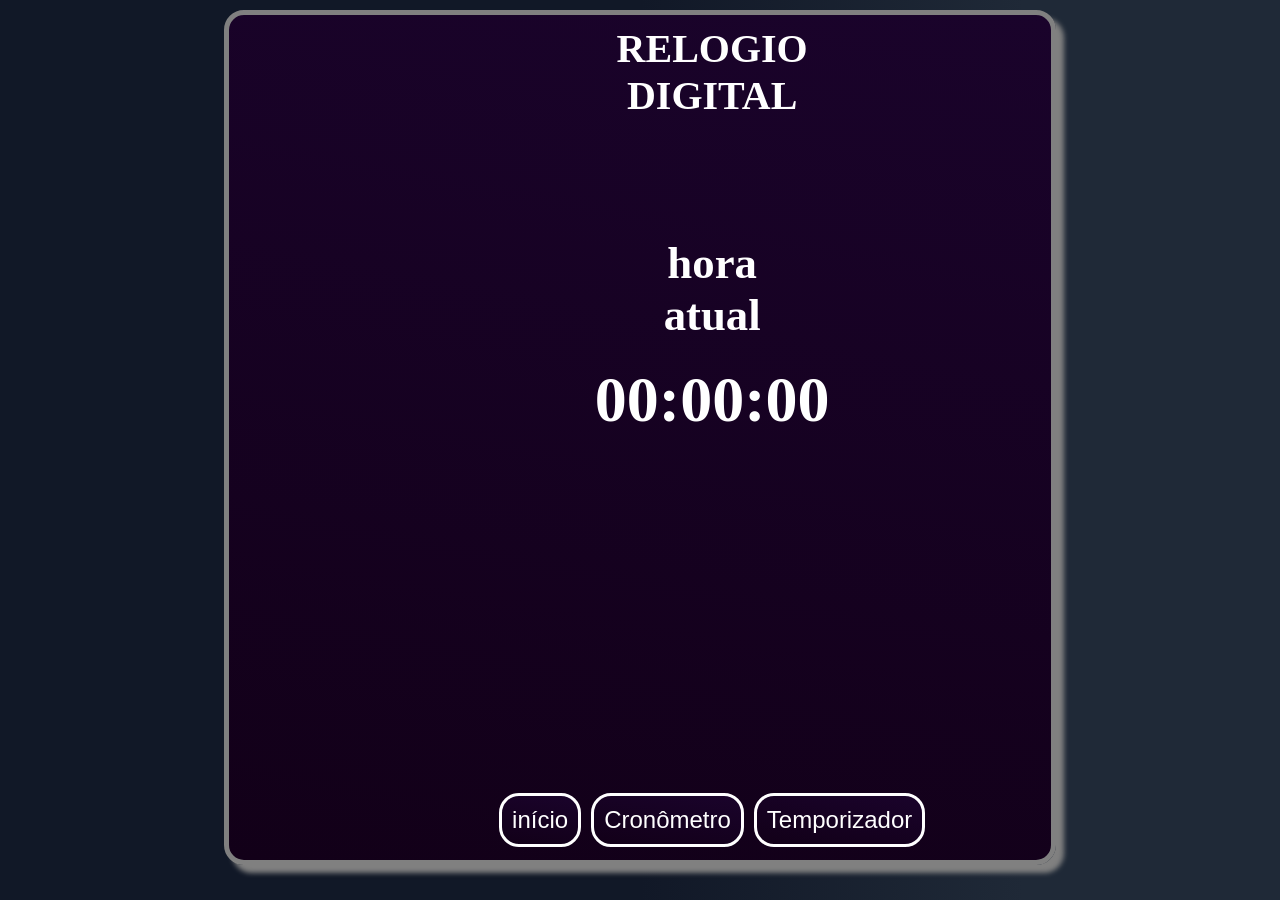
<file: index.html>
<!DOCTYPE html>
<html lang="pt-br">
<head>
    <meta charset="UTF-8">
    <meta name="viewport" content="width=device-width, initial-scale=1.0">
    <link rel="stylesheet" href="style.css">
    <title>RELOGIO DIGITAL</title>
</head>
<body>
    <div class="conteiner">
        <h1 class="titulo">RELOGIO DIGITAL</h1>

        <h2>hora atual</h2>

        <h1 class="tempo">00:00:00</h1>

            <div class="conteiner-voltas">
            </div>
        
        <div class="butoes">
            <button id="butao-inicio">início</button>
            <button id="butao-cronometro">Cronômetro</button>
            <button id="butao-temporizador">Temporizador</button>
        </div>
        
        <div class="butoes_cronometro">
            <button id="iniciar-cronometro">iniciar</button>
            <button id="para-cronometro">para</button>
        </div>
            <button id="restaurar-cronometro">Restaurar</button>
            <button id="contar-volta-cronometro">volta</button>
            
            <div class="inputs-temporizador">
                <input type="number" id="hora-temporizador" max="99" placeholder="00">
                <input type="number" id="minuto-temporizador" max="59" placeholder="00">
                <input type="text" id="segundo-temporizador" maxlength="2" placeholder="00">
            </div>
            
            <button id="iniciar-temporizador">iniciar</button>
            <button id="para-temporizador">Para</button>
            <button id="restaurar-temporizador">Restaurar</button>
            <button id="continuar-temporizador">continuar</button>

    </div>

    <script src="srcipt.js"></script>
</body>
</html>
</file>
<file: style.css>
*{
    margin: 0;
    padding: 0;
    box-sizing: border-box;
}

.conteiner{
    border: solid 5px gray;
    box-shadow: 8px 8px 5px gray; 
    border-radius: 20px;
    
    height: 95vh;
    width: 40%;
    
    display: grid;
    grid-template: repeat(7,1fr) 100px /  100px 100px 100px repeat(6,1fr);
    margin: auto;
    gap: 5px;
    text-align: center;
    background: linear-gradient(
        190deg,
        #1A032B 0%,
        #120018 100%
    
    );
    font-size: 1.7rem;
    

}

.butoes{
    margin-bottom: 10px;
    display: flex;
    gap: 10px;
    justify-content: center;
    grid-area: 8/-6 / 9/7;
    
}

.conteiner h1.tempo{ 
    font-size: 4rem;
    display: flex;
    justify-content: center;
    align-items: center;

    color: white;
    grid-area: 4/5 / 5/7;
}

h2{
    font-size: 2.8rem;
    display: flex;
    justify-content: center;
    align-items: center;
    color: white;
    grid-area: 3/5 / 3/7;
}

button{  
    color: white;
    border: solid;
    padding: 40px;
    display: flex;
    justify-content: center;
    align-items: center;
    border-radius: 20px;
    font-size: 1.5rem;
    background: linear-gradient(
        190deg,
        #1A032B 0%,
        #120018 100%
    
    );
}

body{
    background: linear-gradient(
    90deg,
    #111827 50%,
    #1F2937 80%
    );
}

.butoes_cronometro{
    display: flex;
    justify-content: center;
    align-items: center;
    gap: 20px;
    grid-area: 6/5 / 7/7;
}

#iniciar-cronometro{
    display: none;
    padding: 20px;
    
}

#para-cronometro{
    display: none;
    padding: 20px;
}

#restaurar-cronometro{
    display: none;
    margin: auto;
    padding: 20px;
    grid-area: 7/6 / 8/7;
}

.conteiner h1.titulo{
    color: white;
    grid-area: 1/4 / 2/8;
    font-size: 2.5rem;
    margin-top: 10px;
}

#contar-volta-cronometro{
    grid-area: 7/5 / 8/5;
    margin: auto;
    padding: 20px;
    display: none;
}

.conteiner-voltas{
    grid-area: 2/1 / 5/4;
    color: white;
    overflow-y: auto;
    width: 100%;
}

p{
    border: solid gray;
    margin-bottom: 20px;
    border-radius: 20px;
}

.inputs-temporizador{
    display: none;
    grid-area: 4/4 / 5/8;
    margin: auto;

}

input{
    border-radius: 20px;
    width: 7rem;
    padding: 20px 10px 20px 10px;
    font-size: 4rem;
    color: white;
    background: linear-gradient(
        190deg,
        #1A032B 0%,
        #120018 100%
    
    );
}

input::placeholder{
    font-size: 4rem;
    text-align: center;
    color: white;
}

#para-temporizador{
    display: none;
    grid-area: 6/6 / 7/7;
    margin: auto;
    padding: 20px;
}

#iniciar-temporizador{
    display: none;
    grid-area: 6/5 / 7/6;
    margin: auto;
    padding: 20px;
}

#restaurar-temporizador{
    display: none;
    grid-area: 7/5 / 7/6;
    margin: auto;
    padding: 20px;
}

#continuar-temporizador{
    display: none;
    grid-area: 6/5 / 7/6;
    margin: auto;
    padding: 20px;
}

@media (max-width:1980px){
    .conteiner{
        margin-top: 10px;
        width: 65%;
        grid-template: repeat(7,1fr) 70px /  100px 100px 100px repeat(6,1fr);
    }
    
    button{
        margin: auto;
        padding: 10px;
    }

    input{
        padding: 5px 10px 5px 10px;
    }
    
}

@media (max-width:1024px){
    .conteiner{
        width: 95%;
        margin-top: 10px;
    }

    .conteiner h1.titulo{
        font-size: 2rem;
        grid-area: 1/4 / 2/8;

    }
}

@media (max-width:768px){
    .conteiner{
        width: 100%;
    }
    
    .butoes{
        grid-area: 8/4 / 9/6;
    }

    .conteiner h1.tempo{
        grid-area: 4/3 / 5/7;
        font-size: 3rem;
        margin: auto;
        padding: 0;
    }

    .conteiner h1.titulo{
        grid-area: 1/3 / 2/7;
    }

    .butoes_cronometro{
        grid-area: 6/3 / 7/7;
        margin: auto;
    }
    
    button#iniciar-cronometro{
        margin: auto;
        padding: 15px;
    }

    button#para-cronometro{
        margin: auto;
        padding: 15px;
    }

    #restaurar-cronometro{
        grid-area: 7/3 / 8/4 ;
        margin: auto;
        padding: 10px;
        font-size: 1rem;
    }

    #contar-volta-cronometro{
        margin: auto;
        padding: 10px;
    }

    .inputs-temporizador{
        grid-area: 4/3 / 5/6;
    }

    #iniciar-temporizador{
        grid-area: 6/3 / 7/6;
        margin: auto;
        font-size: 1.3rem;
        padding: 15px;
    }

    #para-temporizador{
        grid-area: 6/4 / 7/7;
        font-size: 1.3rem;
        margin: auto;
        padding: 15px;
    }

    .conteiner-voltas{
        grid-area: 2/1 / 6/3;
    }

    p{
        font-size: 1rem;
    }

    h2{
        grid-area: 3/3 / 4/7;
    }
    
    #restaurar-temporizador{
        margin: auto;
        padding: 10px;
        font-size: 1.3rem;
    }

    #continuar-temporizador{
        margin: auto;
        padding: 10px;
        font-size: 1.5rem;
        grid-area: 6/3 / 7/4;
    }
}

@media (max-width:500px){
     .conteiner{
        width: 100%;
        height: 100vh;
        grid-template: repeat(6,1fr) 70px / repeat(8,1fr);
    }

    .butoes{
        grid-area: 9/2 / 10/-2;
    }

    button{
        padding: 10px;
        font-size: 1rem;
    }

    .conteiner h1.tempo{
        font-size: 3.5rem;
    }

    .inputs-temporizador{
        grid-area: 4/3 / 5/7;
    }

    input{
        width: 100%;
        font-size: 2rem;
    }

    input::placeholder{
        font-size: 2rem;
    }

    #iniciar-temporizador{
        grid-area: 6/3 / 7/4;
        padding: 10px;
    }
    
    #para-temporizador{
        padding: 10px;
    }

    #restaurar-temporizador{
        padding: 10px;
        font-size: 1rem;
    }

    #continuar-temporizador{
        padding: 10px;
        font-size: 1.2rem;
    }

}

@media (max-width:375px){
    .conteiner h1.tempo{
        grid-area: 4/2 / 5/8;
    }

    .conteiner-voltas{
        grid-area: 2/1 / 4/4;
    }
}
</file>
<file: relogio.css>
*{
    margin: 0;
    padding: 0;
    box-sizing: border-box;
}

.conteiner{
    border: solid 5px gray;
    box-shadow: 8px 8px 5px gray; 
    border-radius: 20px;
    
    height: 95vh;
    width: 40%;
    
    display: grid;
    grid-template: repeat(7,1fr) 100px /  100px 100px 100px repeat(6,1fr);
    margin: auto;
    gap: 5px;
    text-align: center;
    background: linear-gradient(
        190deg,
        #1A032B 0%,
        #120018 100%
    
    );
    font-size: 1.7rem;
    

}

.butoes{
    margin-bottom: 10px;
    display: flex;
    gap: 10px;
    justify-content: center;
    grid-area: 8/-6 / 9/7;
    
}

.conteiner h1.tempo{ 
    font-size: 4rem;
    display: flex;
    justify-content: center;
    align-items: center;

    color: white;
    grid-area: 4/5 / 5/7;
}

h2{
    font-size: 2.8rem;
    display: flex;
    justify-content: center;
    align-items: center;
    color: white;
    grid-area: 3/5 / 3/7;
}

button{  
    color: white;
    border: solid;
    padding: 40px;
    display: flex;
    justify-content: center;
    align-items: center;
    border-radius: 20px;
    font-size: 1.5rem;
    background: linear-gradient(
        190deg,
        #1A032B 0%,
        #120018 100%
    
    );
}

body{
    background: linear-gradient(
    90deg,
    #111827 50%,
    #1F2937 80%
    );
}

.butoes_cronometro{
    display: flex;
    justify-content: center;
    align-items: center;
    gap: 20px;
    grid-area: 6/5 / 7/7;
}

#iniciar-cronometro{
    display: none;
    padding: 20px;
    
}

#para-cronometro{
    display: none;
    padding: 20px;
}

#restaurar-cronometro{
    display: none;
    margin: auto;
    padding: 20px;
    grid-area: 7/6 / 8/7;
}

.conteiner h1.titulo{
    color: white;
    grid-area: 1/4 / 2/8;
    font-size: 2.5rem;
    margin-top: 10px;
}

#contar-volta-cronometro{
    grid-area: 7/5 / 8/5;
    margin: auto;
    padding: 20px;
    display: none;
}

.conteiner-voltas{
    grid-area: 2/1 / 5/4;
    color: white;
    overflow-y: auto;
    width: 100%;
}

p{
    border: solid gray;
    margin-bottom: 20px;
    border-radius: 20px;
}

.inputs-temporizador{
    display: none;
    grid-area: 4/4 / 5/8;
    margin: auto;

}

input{
    border-radius: 20px;
    width: 7rem;
    padding: 20px 10px 20px 10px;
    font-size: 4rem;
    color: white;
    background: linear-gradient(
        190deg,
        #1A032B 0%,
        #120018 100%
    
    );
}

input::placeholder{
    font-size: 4rem;
    text-align: center;
    color: white;
}

#para-temporizador{
    display: none;
    grid-area: 6/6 / 7/7;
    margin: auto;
    padding: 20px;
}

#iniciar-temporizador{
    display: none;
    grid-area: 6/5 / 7/6;
    margin: auto;
    padding: 20px;
}

#restaurar-temporizador{
    display: none;
    grid-area: 7/5 / 7/6;
    margin: auto;
    padding: 20px;
}

#continuar-temporizador{
    display: none;
    grid-area: 6/5 / 7/6;
    margin: auto;
    padding: 20px;
}

@media (max-width:1980px){
    .conteiner{
        margin-top: 10px;
        width: 65%;
        grid-template: repeat(7,1fr) 70px /  100px 100px 100px repeat(6,1fr);
    }
    
    button{
        margin: auto;
        padding: 10px;
    }

    input{
        padding: 5px 10px 5px 10px;
    }
    
}

@media (max-width:1024px){
    .conteiner{
        width: 95%;
        margin-top: 10px;
    }

    .conteiner h1.titulo{
        font-size: 2rem;
        grid-area: 1/4 / 2/8;

    }
}

@media (max-width:768px){
    .butoes{
        grid-area: 8/4 / 9/6;
    }

    .conteiner h1.tempo{
        grid-area: 4/3 / 5/7;
        font-size: 3rem;
        margin: auto;
        padding: 0;
    }

    .conteiner h1.titulo{
        grid-area: 1/3 / 2/7;
    }

    .butoes_cronometro{
        grid-area: 6/3 / 7/7;
        margin: auto;
    }
    
    button#iniciar-cronometro{
        margin: auto;
        padding: 15px;
    }

    button#para-cronometro{
        margin: auto;
        padding: 15px;
    }

    #restaurar-cronometro{
        grid-area: 7/3 / 8/4 ;
        margin: auto;
        padding: 10px;
        font-size: 1rem;
    }

    #contar-volta-cronometro{
        margin: auto;
        padding: 10px;
    }

    .inputs-temporizador{
        grid-area: 4/3 / 5/6;
    }

    #iniciar-temporizador{
        grid-area: 6/3 / 7/6;
        margin: auto;
        font-size: 1.3rem;
        padding: 15px;
    }

    #para-temporizador{
        grid-area: 6/4 / 7/7;
        font-size: 1.3rem;
        margin: auto;
        padding: 15px;
    }

    .conteiner-voltas{
        grid-area: 2/1 / 6/3;
    }

    p{
        font-size: 1rem;
    }

    h2{
        grid-area: 3/3 / 4/7;
    }
    
    #restaurar-temporizador{
        margin: auto;
        padding: 10px;
        font-size: 1.3rem;
    }

    #continuar-temporizador{
        margin: auto;
        padding: 10px;
        font-size: 1.5rem;
        grid-area: 6/3 / 7/4;
    }
}

@media (max-width:425px){
    .conteiner{
        width: 100%;
        height: 100vh;
        grid-template: repeat(6,1fr) 70px / repeat(8,1fr);
    }

    .butoes{
        grid-area: 9/2 / 10/-2;
    }

    button{
        padding: 15px;
        font-size: 1rem;
    }

    .conteiner h1.tempo{
        font-size: 3.5rem;
    }

    .inputs-temporizador{
        grid-area: 4/3 / 5/7;
    }

    input{
        width: 100%;
        font-size: 2rem;
    }

    input::placeholder{
        font-size: 2rem;
    }

    #iniciar-temporizador{
        grid-area: 6/3 / 7/4;
        padding: 10px;
    }
    
    #para-temporizador{
        padding: 10px;
    }

    #restaurar-temporizador{
        padding: 10px;
        font-size: 1rem;
    }

    #continuar-temporizador{
        padding: 10px;
        font-size: 1.2rem;
    }

}

@media (max-width:375px){
    .conteiner h1.tempo{
        grid-area: 4/2 / 5/8;
    }

    .conteiner-voltas{
        grid-area: 2/1 / 4/4;
    }
}
</file>
